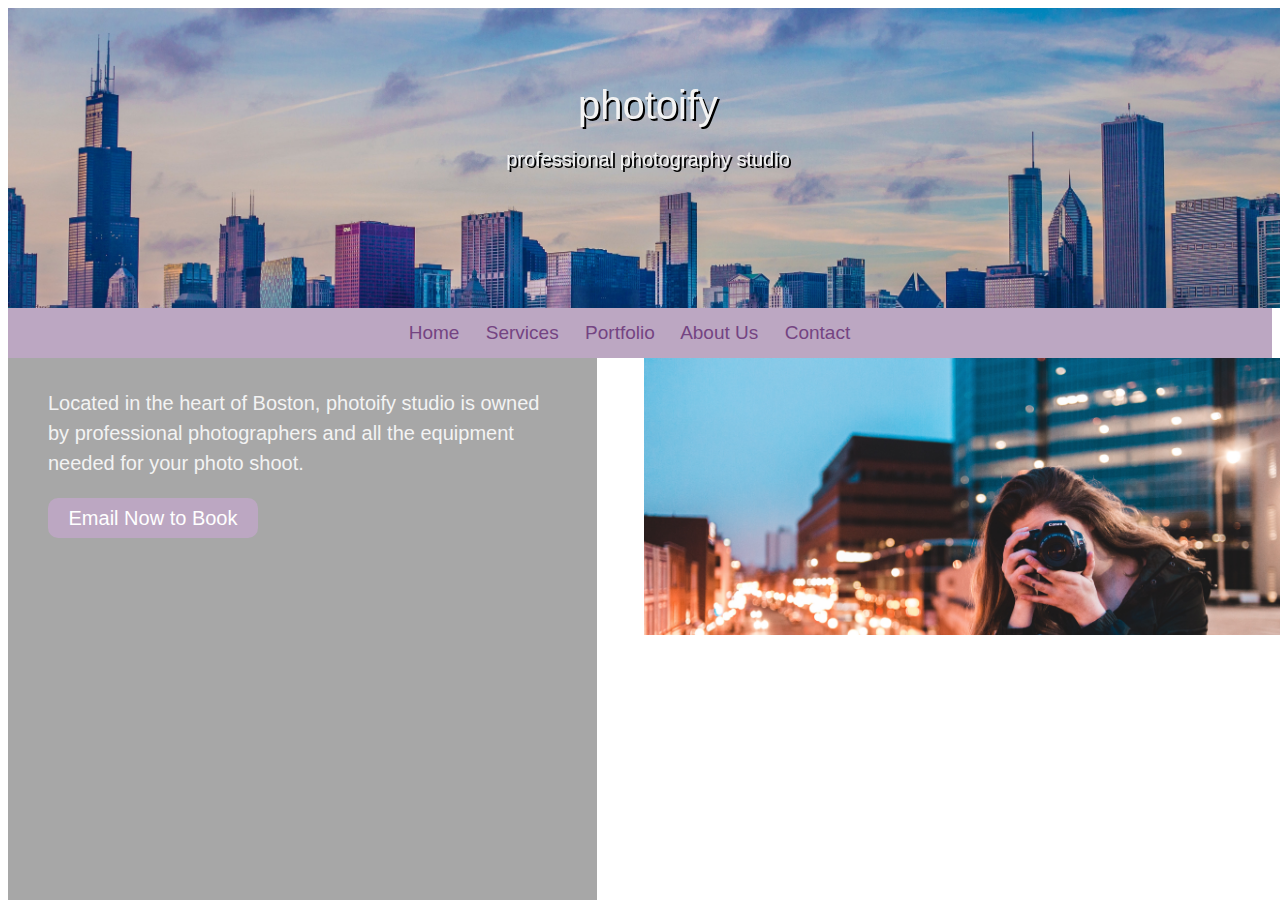
<file: index.html>
<html>
<head>
  <link rel="stylesheet" href="style.css">
  <title> photoify </title>
</head>
<body>
<h1> </h1>
<div id='top'>
  photoify <br>
  <p style="font-size:20px;"> professional photography studio </p>
</div>
<div id="nav">
  <a href="index.html" id="navtext">Home</a> &nbsp; &nbsp;
  <a href="services.html" id="navtext">Services</a> &nbsp; &nbsp;
  <a href="#" id="navtext">Portfolio</a> &nbsp; &nbsp;
  <a href="#" id="navtext">About Us</a> &nbsp; &nbsp;
  <a href="contact.html" id="navtext">Contact</a> &nbsp; &nbsp;
  </div>
<div id="content">
  <div class="left-col">
  <p> Located in the heart of Boston, photoify studio is owned by professional photographers
  and all the equipment needed for your photo shoot. </p>
  <a href="mailto:fakeemail@gmail.com" id="contactpage">Email Now to Book</a>
  </div>
  <div class="right-col">
    <img src="girlcamera.jpg">
    </div>
</div>
</body>

</html>

<style>
img { max-width: 100%; height: auto;}

</style>
</file>
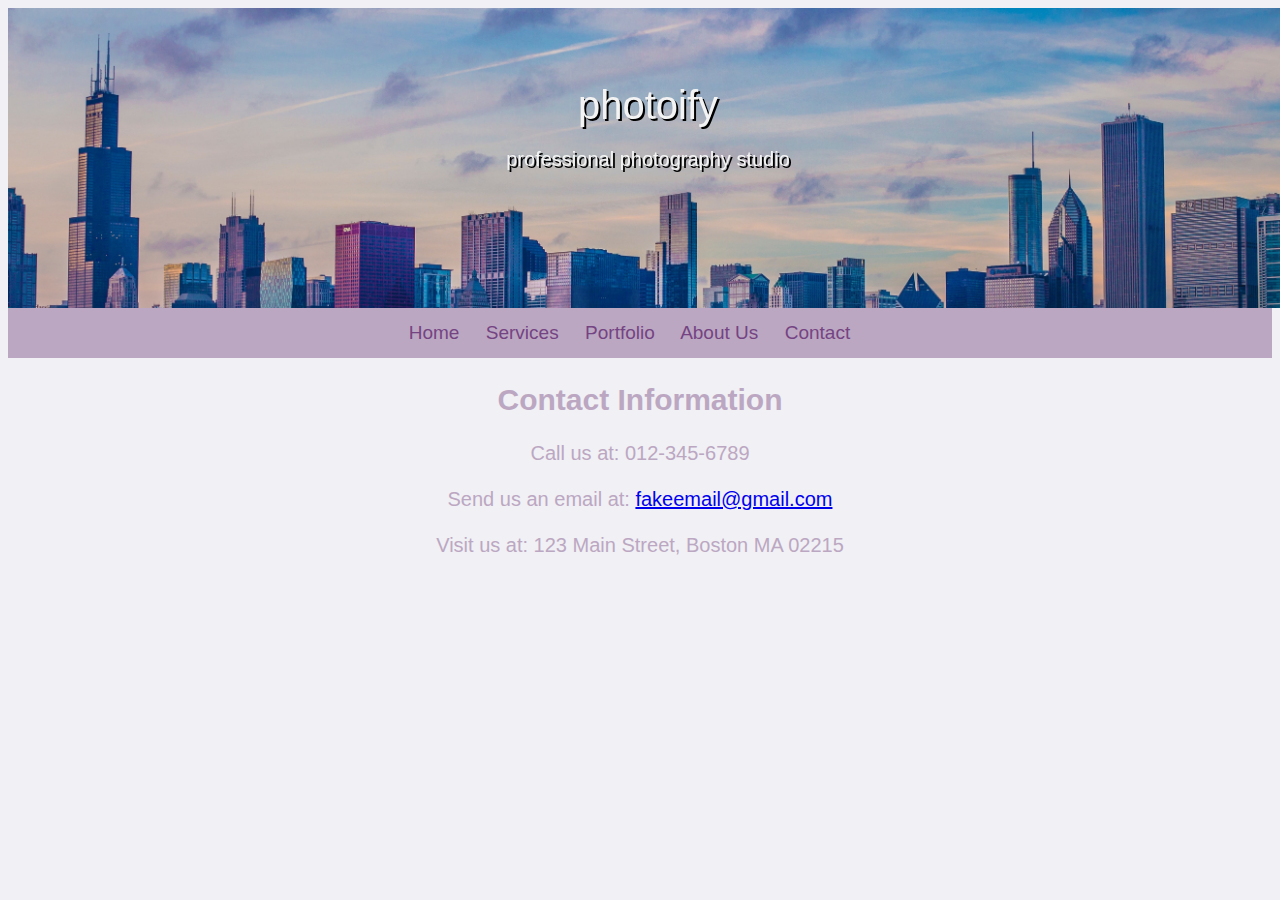
<file: contact.html>
<html>
<head>
  <link rel="stylesheet" href="style.css">
  </head>
  <body>
    <div id='top'>
      photoify <br>
      <p style="font-size:20px;"> professional photography studio </p>
    </div>
    <div id="nav">
      <a href="index.html" id="navtext">Home</a> &nbsp; &nbsp;
      <a href="services.html" id="navtext">Services</a> &nbsp; &nbsp;
      <a href="#" id="navtext">Portfolio</a> &nbsp; &nbsp;
      <a href="#" id="navtext">About Us</a> &nbsp; &nbsp;
      <a href="contact.html" id="navtext">Contact</a> &nbsp; &nbsp;
      </div>
    <h2>
      Contact Information <br>
    </h2>
    <p>
      Call us at: 012-345-6789 <br> <br>
      Send us an email at: <a href="mailto:fakeemail@gmail.com">fakeemail@gmail.com <br> <br>
      </a>
      Visit us at: 123 Main Street, Boston MA 02215
      </p>
    </body>
</html>

<style>
  body {color: #bca7c2; font-family: arial; text-align: center;background-color: #f0f0f5;}
  h2 {font-size: 30px;}
  p {font-size: 20px; }
  </style>
</file>
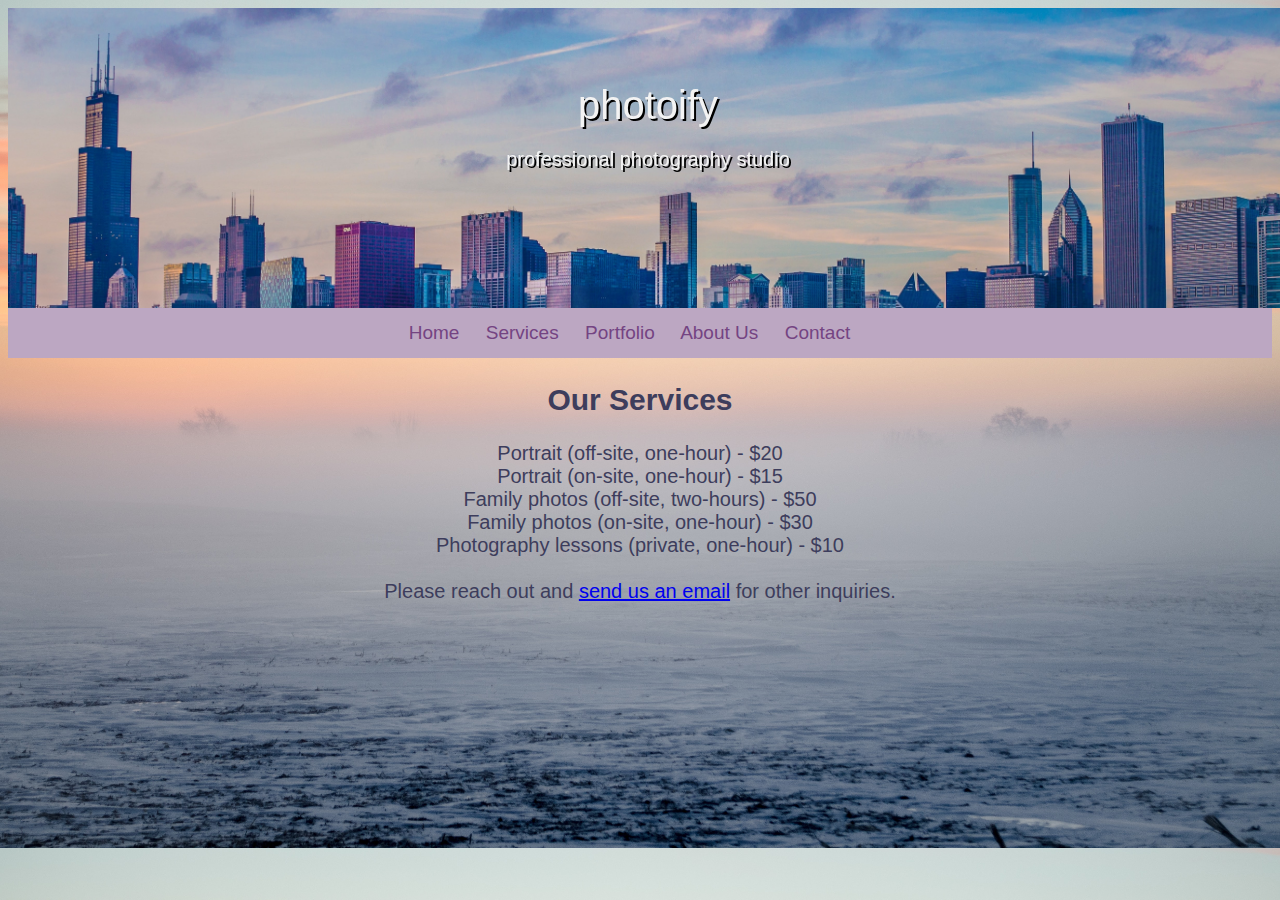
<file: services.html>
<html>
<head>
  <link rel="stylesheet" href="style.css">
  </head>
  <body>
    <div id='top'>
      photoify <br>
      <p style="font-size:20px;"> professional photography studio </p>
    </div>
    <div id="nav">
      <a href="index.html" id="navtext">Home</a> &nbsp; &nbsp;
      <a href="services.html" id="navtext">Services</a> &nbsp; &nbsp;
      <a href="#" id="navtext">Portfolio</a> &nbsp; &nbsp;
      <a href="#" id="navtext">About Us</a> &nbsp; &nbsp;
      <a href="contact.html" id="navtext">Contact</a> &nbsp; &nbsp;
      </div>
      <h2>
        Our Services <br>
      </h2>
      <p>
        Portrait (off-site, one-hour) - $20 <br>
        Portrait (on-site, one-hour) - $15 <br>
        Family photos (off-site, two-hours) - $50 <br>
        Family photos (on-site, one-hour) - $30 <br>
        Photography lessons (private, one-hour) - $10 <br> <br>
        Please reach out and <a href="mailto:fakeemail@gmail.com"> send us an email</a> for other inquiries. <br>
        </p>
      </body>
  </html>

  <style>
    body {background-image:url("camera.jpg"); background-size:100%; display:block; color: #3d3d5c; font-family: arial; text-align: center; background-color: #f0f0f5;}
    h2 {font-size: 30px;}
    p {font-size: 20px; }
    </style>
</file>
<file: style.css>
#top {background-image: url(banner.jpg); background-size:cover; height: 300px; text-align: center;
  padding-top: 75px; box-sizing: border-box; font-size: 40px; color: #f3f3f3; font-family: arial;
  position: fixed; width: 100%; text-shadow: 2px 2px #000000;
}
#nav {background-color: #bca7c2; height: 50px; position: fixed; display: inline-block; width: 100%;
      margin-top: 300px; position: relative; text-align: center; line-height: 50px; font-family: arial; font-size: 19px;

}
a#navtext{text-decoration: none; color: #744482;}

#content {position: fixed; z-index: auto; font-family: arial; font-size: 20px; line-height: 1.5;}
.left-col{background-color: #a7a7a7; display: inline-block; width: 40%; height: 900px; padding: 10px 40px;
           color: #f3f3f3;}
.right-col{display: inline-block; width: 50%; display: block; position: relative; float: right;}

a#contactpage {text-decoration: none; color: #fff; background-color: #bca7c2; padding: 5px; font-size: 20px;
              border-radius: 10px; display: block; width: 200px; text-align: center;
              position: absolute;text-align: center;}
a#contactpage:hover {color: #bca7c2; background-color: #fff; border: 2px solid #bca7c2;}
</file>
